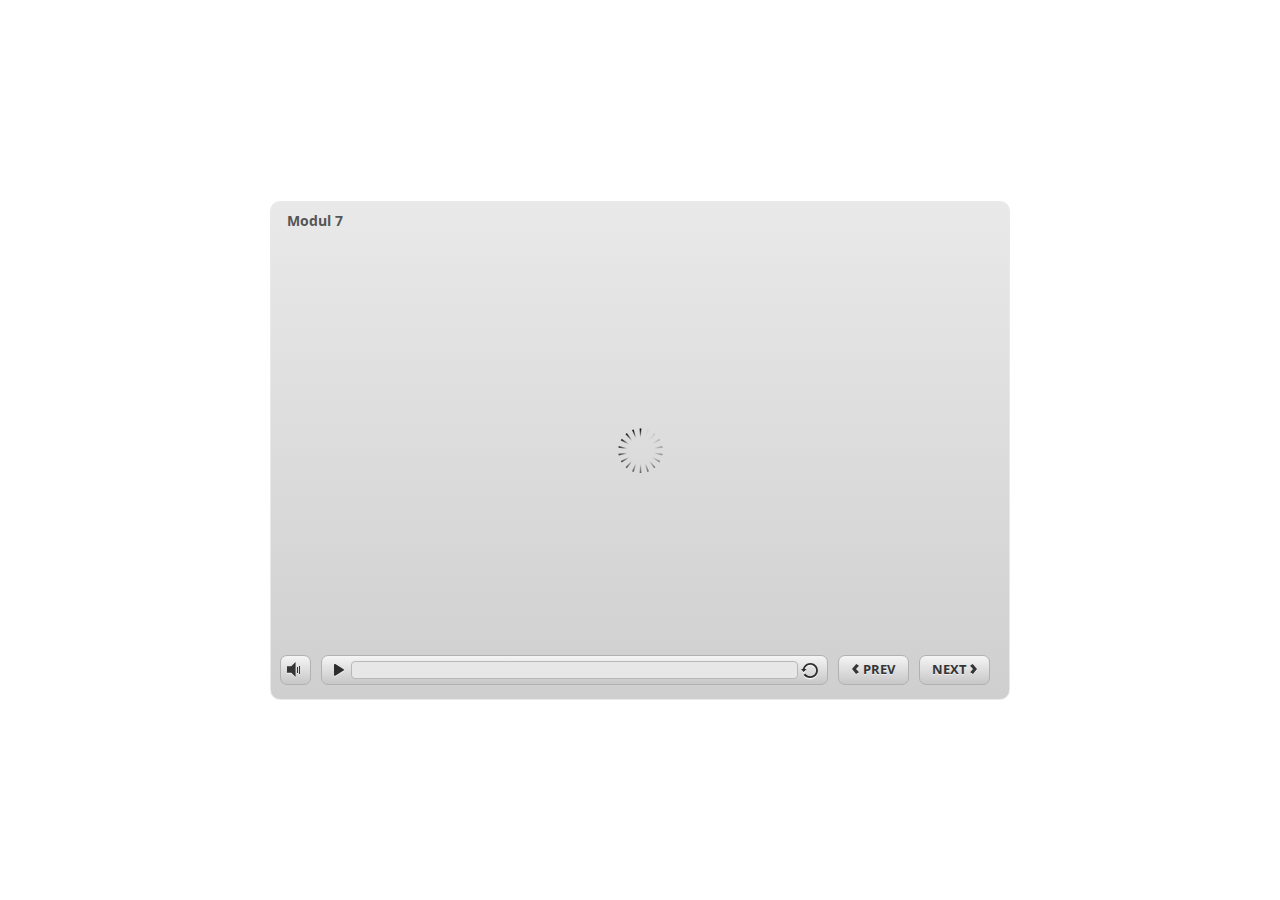
<file: index_lms.html>
<html>
<head>
    <title>Modul 7</title>
    <meta http-equiv="x-ua-compatible" content="IE=edge" />
    <style>
        body {
            background: #ffffff;
            overflow: hidden;
        }

        html, body, table {
            height: 100%;
            width: 100%;
            margin: 0;
            padding: 0;
            border: 0;
        }

        table td {
            vertical-align: middle;
            text-align: center;
        }

        #nosupport {
            background: #f5f5f5;
            margin: 50px 65px;
            border: 1px solid #d5d5d5;
            width: calc(100% - 130px);
            height: calc(100% - 100px);
        }

        p {
            font-family: 'Helvetica Neue', Helvetica, Arial, Verdana, sans-serif;
            font-size: 12pt;
            color: #303030;
        }

        a {
            color: #2D9DDA;
            text-decoration: none !important;
        }

    </style>
    <script>
        var html5Supported = true,
                showWarning = false;

        function displayWarning() {
            if (showWarning) {
                document.getElementById('nosupport').style.visibility = 'visible';
            }
        }

    </script>
    <!--[if lte IE 9]><script>html5Supported = false;</script><![endif]-->

    <script type="text/javascript">
        (function () {
            var settings = {
                runtimeOrder: [{"type":"html5","url":"index_lms_html5.html"},{"type":"flash","url":"index_lms_flash.html"}]
            };

            var detection = {
                agent: navigator.userAgent,

                flashEnabled: function () {
                    var description, version, flashAX,
                            plugin = navigator.plugins["Shockwave Flash"];

                    if (plugin != null) {
                        description = plugin.description.split(" ");
                        version = Number(description[description.length - 2]);

                        return (version >= 10) || isNaN(version);
                    } else {
                        try {
                            flashAX = new ActiveXObject("ShockwaveFlash.ShockwaveFlash.10");
                            return (flashAX != null);
                        } catch (e) {
                        }
                    }

                    return false;
                },

                html5Enabled: function () {
                    return html5Supported;
                },

                ampEnabled: function () {
                    return false;
                },

                isIOS: function () {
                    return (this.agent.indexOf("AppleWebKit/") > -1 && this.agent.indexOf("Mobile/") > -1)
                },

                isAndroid: function () {
                    return (this.agent.indexOf("Android") > -1);
                },

                isIPad: function () {
                    return (this.agent.indexOf("iPad") > -1);
                }
            };

            var router = {

                init: function () {
                    var i,
                            redirected = false,
                            order = settings.runtimeOrder,
                            launchMap = {
                                flash: {
                                    isEnabled: 'flashEnabled',
                                    delim: '?'
                                },
                                html5: {
                                    isEnabled: 'html5Enabled',
                                    delim: '?'
                                },
                                amp: {
                                    isEnabled: 'ampEnabled',
                                    delim: '#'
                                }
                            };

                    for (i = 0; i < order.length; i++) {
                        var launchInfo = launchMap[order[i].type],
                                url = order[i].url;

                        if (detection[launchInfo.isEnabled]()) {
                            this.redirect(url, launchInfo.delim);
                            redirected = true;
                            break;
                        }
                    }

                    if (!redirected) {
                        showWarning = true;
                    }
                },

                getQueryString: function (params) {
                    params = params || [];
                    var i,
                            queryString = document.location.search.substr(1),
                            paramArr = queryString.length > 0 ? queryString.split('&') : [];

                    for (i = 0; i < params.length; i++) {
                        paramArr.push([params[i].name, params[i].value].join('='));
                    }

                    return paramArr.join('&');
                },

                formatUrl: function (url, delim) {
                    delim = delim || '?';

                    var queryString = this.getQueryString();

                    if (queryString != null && queryString.length > 0) {
                        return [url, queryString].join(delim);
                    }

                    return url;
                },

                redirect: function (url, delim) {
                    window.location.replace(this.formatUrl(url, delim));
                }

            };

            router.init();
        })();
    </script>
</head>

<body onload="displayWarning()" style="height: 100%;">
<div id="nosupport" style="visibility: hidden;">
    <table>
        <tr>
            <td>
                <p>
                    <svg xmlns="http://www.w3.org/2000/svg" width="90.2" height="74.9" viewBox="0 0 90 75" version="1.1">
                        <g transform="scale(.1)">
                            <path d="m409 7c54-25 106 20 130 66 106 170 213 340 320 510 17 28 32 63 19 96-14 36-55 51-91 51-224 1-448 0-672 0-35 1-76-3-100-33-26-32-15-77 5-108 107-173 216-344 324-517 16-26 35-53 65-65z"
                                  fill="#4c4c4c"/>
                            <path d="m419 57c26-20 55 4 68 27 109 174 218 348 328 522 9 17 23 35 17 55-11 20-36 18-55 19-224 0-447 0-670 0-20-1-46 1-57-19-5-18 6-34 14-48 109-174 218-348 327-522 9-12 17-25 28-34z"
                                  fill="#f5f5f5"/>
                            <path d="m429 179c25-12 58 8 56 35-1 81-5 161-10 242 2 32-49 39-57 9-7-73-6-146-11-219-1-24-4-56 22-67zM430 539 430 539 430 539c45-24 80 53 32 72-45 24-80-53-32-72z"
                                  fill="#4c4c4c"/>
                        </g>
                    </svg>
                </p>
                <p>This course cannot be played.</p>
                <p><a href="https://ipc.articulate.com/slw/3/en/cannotplay/">Learn More</a></p>

            </td>
        </tr>
    </table>
</div>
</body>

</html>
</file>
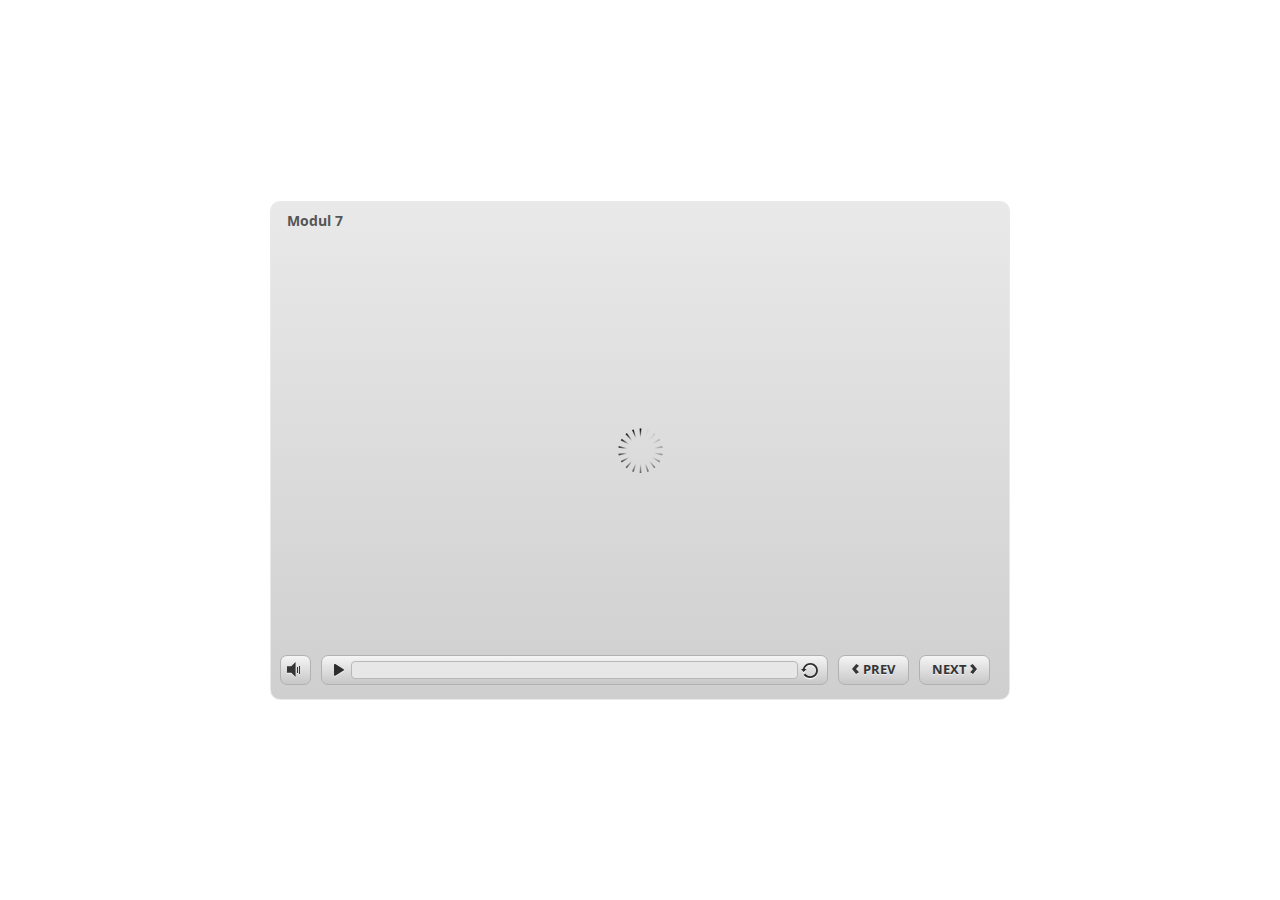
<file: index_lms_html5.html>
<!DOCTYPE html>
<html lang="en-US">
<head>
  <meta charset="utf-8">
  <!-- Created using Storyline 3 - http://www.articulate.com  -->
  <!-- version: 3.10.22406.0 -->
  <title>Modul 7</title>
  <meta http-equiv="x-ua-compatible" content="IE=edge" />
  <meta name="viewport" content="width=device-width, initial-scale=1.0, user-scalable=no, shrink-to-fit=no, minimal-ui" />
  <meta name="apple-mobile-web-app-capable" content="yes" />
  <style>
    html, body { height: 100%; padding: 0; margin: 0 }
    #app { height: 100%; width: 100%; }
  </style>
  <script src="lms/APIConstants.js" charset="utf-8"></script>
        <script src="lms/Configuration.js" charset="utf-8"></script>
        <script src="lms/UtilityFunctions.js" charset="utf-8"></script>
        <script src="lms/SCORM2004Functions.js" charset="utf-8"></script>
        <script src="lms/SCORMFunctions.js" charset="utf-8"></script>
        <script src="lms/AICCFunctions.js" charset="utf-8"></script>
        <script src="lms/NONEFunctions.js" charset="utf-8"></script>
        <script src="lms/LMSAPI.js" charset="utf-8"></script>
        <script src="lms/API.js" charset="utf-8"></script>

        <script>
          strContentLocation = "story_html5.html";
          window.scormdriver_content = window;
          function LoadContent(){}
        </script>
  <script>window.THREE = { };</script>
</head>
<body style="background: #FFFFFF" class="cs-HTML theme-classic">
  <!-- 360 -->
  <script>!function(e){function n(e,i){return e.test(i)}function i(e){var i=e||navigator.userAgent,o=i.split("[FBAN");if(void 0!==o[1]&&(i=o[0]),this.apple={phone:n(t,i),ipod:n(d,i),tablet:!n(t,i)&&n(s,i),device:n(t,i)||n(d,i)||n(s,i)},this.amazon={phone:n(h,i),tablet:!n(h,i)&&n(a,i),device:n(h,i)||n(a,i)},this.android={phone:n(h,i)||n(b,i),tablet:!n(h,i)&&!n(b,i)&&(n(a,i)||n(r,i)),device:n(h,i)||n(a,i)||n(b,i)||n(r,i)},this.windows={phone:n(l,i),tablet:n(p,i),device:n(l,i)||n(p,i)},this.other={blackberry:n(f,i),blackberry10:n(u,i),opera:n(c,i),firefox:n(A,i),chrome:n(w,i),device:n(f,i)||n(u,i)||n(c,i)||n(A,i)||n(w,i)},this.seven_inch=n(v,i),this.any=this.apple.device||this.android.device||this.windows.device||this.other.device||this.seven_inch,this.phone=this.apple.phone||this.android.phone||this.windows.phone,this.tablet=this.apple.tablet||this.android.tablet||this.windows.tablet,"undefined"==typeof window)return this}function o(){var e=new i;return e.Class=i,e}var t=/iPhone/i,d=/iPod/i,s=/iPad/i,b=/(?=.*\bAndroid\b)(?=.*\bMobile\b)/i,r=/Android/i,h=/(?=.*\bAndroid\b)(?=.*\bSD4930UR\b)/i,a=/(?=.*\bAndroid\b)(?=.*\b(?:KFOT|KFTT|KFJWI|KFJWA|KFSOWI|KFTHWI|KFTHWA|KFAPWI|KFAPWA|KFARWI|KFASWI|KFSAWI|KFSAWA)\b)/i,l=/IEMobile/i,p=/(?=.*\bWindows\b)(?=.*\bARM\b)/i,f=/BlackBerry/i,u=/BB10/i,c=/Opera Mini/i,w=/(CriOS|Chrome)(?=.*\bMobile\b)/i,A=/(?=.*\bFirefox\b)(?=.*\bMobile\b)/i,v=new RegExp("(?:Nexus 7|BNTV250|Kindle Fire|Silk|GT-P1000)","i");"undefined"!=typeof module&&module.exports&&"undefined"==typeof window?module.exports=i:"undefined"!=typeof module&&module.exports&&"undefined"!=typeof window?module.exports=o():"function"==typeof define&&define.amd?define("isMobile",[],e.isMobile=o()):e.isMobile=o()}(this);
    window.isMobile.apple.tablet = window.isMobile.apple.tablet ||
      (navigator.platform === 'MacIntel' && navigator.maxTouchPoints > 1);
    window.isMobile.apple.device = window.isMobile.apple.device || window.isMobile.apple.tablet;
    window.isMobile.tablet = window.isMobile.tablet || window.isMobile.apple.tablet;
    window.isMobile.any = window.isMobile.any || window.isMobile.apple.tablet;
  </script>

  <div id="focus-sink" aria-hidden="true" tabIndex=-1"></div>

  <div id="preso"></div>
  <script>
    window.DS = {};
    window.globals = {
      DATA_PATH_BASE: '',
      HAS_FRAME: true,
      HAS_SLIDE: true,

      lmsPresent: true,
      tinCanPresent: false,
      cmi5Present: false,
      aoSupport: false,
      scale: 'noscale',
      captureRc: false,
      browserSize: 'optimal',
      bgColor: '#FFFFFF',
      features: '',
      themeName: 'classic',
      preloaderColor: '#FFFFFF',
      suppressAnalytics: false,
      productChannel: 'perpetual',
      publishSource: 'storyline',
      aid: '',
      cid: '45ff44a2-0af5-4eb4-96c7-ae4952bc10ed',
      playerVersion: '3.10.22406.0',
      maxIosVideoElements: 5,

      
      parseParams: function(qs) {
        if (window.globals.parsedParams != null) {
          return window.globals.parsedParams;
        }
        qs = (qs || window.location.search.substr(1)).split('+').join(' ');
        var params = {},
            tokens,
            re = /[?&]?([^=]+)=([^&]*)/g;

        while (tokens = re.exec(qs)) {
          params[decodeURIComponent(tokens[1]).trim()] =
            decodeURIComponent(tokens[2]).trim();
        }
        window.globals.parsedParams = params;
        return params;
      }

    };

    (function() {

      var classTypes = [ 'desktop', 'mobile', 'phone', 'tablet' ];

      var addDeviceClasses = function(prefix, testObj) {
        var curr, i;
        for (i = 0; i < classTypes.length; i++) {
          curr = classTypes[i];
          if (testObj[curr]) {
            document.body.classList.add(prefix + curr);
          }
        }
      };

      var params = window.globals.parseParams(),
          isDevicePreview = params.devicepreview === '1',
          isPhoneOverride = params.deviceType === 'phone' || (isDevicePreview && params.phone == '1'),
          isTabletOverride = (params.deviceType === 'tablet' || isDevicePreview) && !isPhoneOverride,
          isMobileOverride = isPhoneOverride || isTabletOverride;

      var deviceView = {
        desktop: !window.isMobile.any && !isMobileOverride,
        mobile: window.isMobile.any || isMobileOverride,
        phone: isPhoneOverride || (window.isMobile.phone && !isTabletOverride),
        tablet: isTabletOverride || window.isMobile.tablet
      };

      window.globals.deviceView = deviceView;
      window.isMobile.desktop = !window.isMobile.any;
      window.isMobile.mobile = window.isMobile.any;

      addDeviceClasses('view-', deviceView);

    })();
  </script>
  
  <script src='story_content/user.js' type=text/javascript></script>
  <div class="slide-loader"></div>

  <script type="text/javascript">
    if (window.globals.deviceView.isMobile) { var doc = document, loader = doc.body.querySelector('.slide-loader'); [ 1, 2, 3 ].forEach(function(n) { var d = doc.createElement('div'); d.style.backgroundColor = window.globals.preloaderColor; d.classList.add('mobile-loader-dot'); d.classList.add('dot' + n); loader.appendChild(d); }); }
  </script>

  <div class="mobile-load-title-overlay" style="display: none">
    <div class="mobile-load-title">Modul 7</div>
  </div>

  <div class="mobile-chrome-warning"></div>

  <script>
    
    if (window.autoSpider && window.vInterfaceObject) {
      document.querySelector('.mobile-load-title-overlay').style.display = 'none';
    }
  </script>

  <iframe name="AICCComm" src="lms/AICCComm.html" style="display:none;"></iframe>
        <iframe name="rusticisoftware_aicc_results" src="lms/blank.html" style="display:none;"></iframe>
        <iframe name="NothingFrame" src="lms/blank.html" style="display:none;"></iframe>

  <link rel="stylesheet" href="html5/data/css/output.min.css" data-noprefix />
</body>
<script src="html5/lib/scripts/ds-bootstrap.min.js"></script>
</html>
</file>
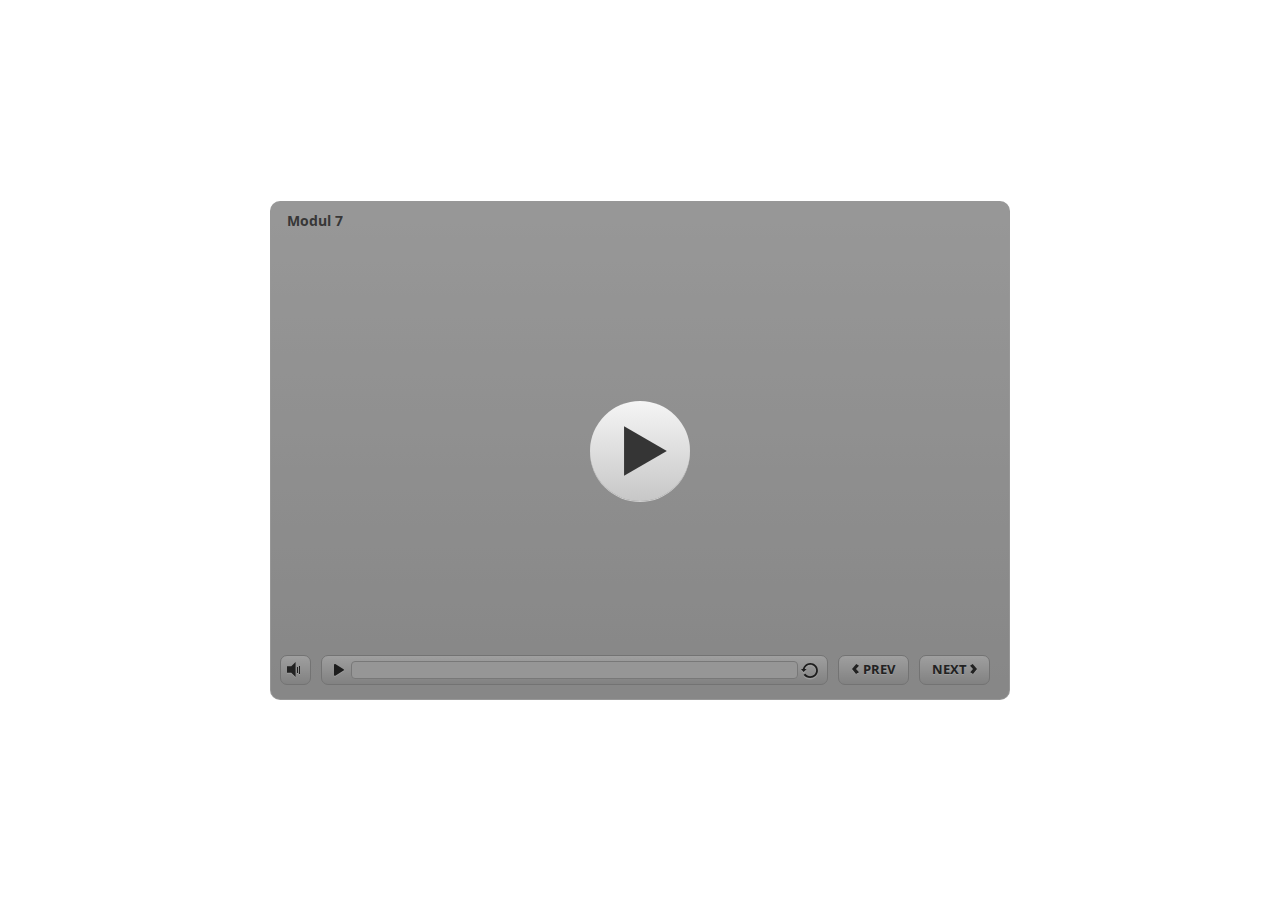
<file: story_html5.html>
<!DOCTYPE html>
<html lang="en-US">
<head>
  <meta charset="utf-8">
  <!-- Created using Storyline 3 - http://www.articulate.com  -->
  <!-- version: 3.10.22406.0 -->
  <title>Modul 7</title>
  <meta http-equiv="x-ua-compatible" content="IE=edge" />
  <meta name="viewport" content="width=device-width, initial-scale=1.0, user-scalable=no, shrink-to-fit=no, minimal-ui" />
  <meta name="apple-mobile-web-app-capable" content="yes" />
  <style>
    html, body { height: 100%; padding: 0; margin: 0 }
    #app { height: 100%; width: 100%; }
  </style>
  
  <script>window.THREE = { };</script>
</head>
<body style="background: #FFFFFF" class="cs-HTML theme-classic">
  <!-- 360 -->
  <script>!function(e){function n(e,i){return e.test(i)}function i(e){var i=e||navigator.userAgent,o=i.split("[FBAN");if(void 0!==o[1]&&(i=o[0]),this.apple={phone:n(t,i),ipod:n(d,i),tablet:!n(t,i)&&n(s,i),device:n(t,i)||n(d,i)||n(s,i)},this.amazon={phone:n(h,i),tablet:!n(h,i)&&n(a,i),device:n(h,i)||n(a,i)},this.android={phone:n(h,i)||n(b,i),tablet:!n(h,i)&&!n(b,i)&&(n(a,i)||n(r,i)),device:n(h,i)||n(a,i)||n(b,i)||n(r,i)},this.windows={phone:n(l,i),tablet:n(p,i),device:n(l,i)||n(p,i)},this.other={blackberry:n(f,i),blackberry10:n(u,i),opera:n(c,i),firefox:n(A,i),chrome:n(w,i),device:n(f,i)||n(u,i)||n(c,i)||n(A,i)||n(w,i)},this.seven_inch=n(v,i),this.any=this.apple.device||this.android.device||this.windows.device||this.other.device||this.seven_inch,this.phone=this.apple.phone||this.android.phone||this.windows.phone,this.tablet=this.apple.tablet||this.android.tablet||this.windows.tablet,"undefined"==typeof window)return this}function o(){var e=new i;return e.Class=i,e}var t=/iPhone/i,d=/iPod/i,s=/iPad/i,b=/(?=.*\bAndroid\b)(?=.*\bMobile\b)/i,r=/Android/i,h=/(?=.*\bAndroid\b)(?=.*\bSD4930UR\b)/i,a=/(?=.*\bAndroid\b)(?=.*\b(?:KFOT|KFTT|KFJWI|KFJWA|KFSOWI|KFTHWI|KFTHWA|KFAPWI|KFAPWA|KFARWI|KFASWI|KFSAWI|KFSAWA)\b)/i,l=/IEMobile/i,p=/(?=.*\bWindows\b)(?=.*\bARM\b)/i,f=/BlackBerry/i,u=/BB10/i,c=/Opera Mini/i,w=/(CriOS|Chrome)(?=.*\bMobile\b)/i,A=/(?=.*\bFirefox\b)(?=.*\bMobile\b)/i,v=new RegExp("(?:Nexus 7|BNTV250|Kindle Fire|Silk|GT-P1000)","i");"undefined"!=typeof module&&module.exports&&"undefined"==typeof window?module.exports=i:"undefined"!=typeof module&&module.exports&&"undefined"!=typeof window?module.exports=o():"function"==typeof define&&define.amd?define("isMobile",[],e.isMobile=o()):e.isMobile=o()}(this);
    window.isMobile.apple.tablet = window.isMobile.apple.tablet ||
      (navigator.platform === 'MacIntel' && navigator.maxTouchPoints > 1);
    window.isMobile.apple.device = window.isMobile.apple.device || window.isMobile.apple.tablet;
    window.isMobile.tablet = window.isMobile.tablet || window.isMobile.apple.tablet;
    window.isMobile.any = window.isMobile.any || window.isMobile.apple.tablet;
  </script>

  <div id="focus-sink" aria-hidden="true" tabIndex=-1"></div>

  <div id="preso"></div>
  <script>
    window.DS = {};
    window.globals = {
      DATA_PATH_BASE: '',
      HAS_FRAME: true,
      HAS_SLIDE: true,

      lmsPresent: true,
      tinCanPresent: false,
      cmi5Present: false,
      aoSupport: false,
      scale: 'noscale',
      captureRc: false,
      browserSize: 'optimal',
      bgColor: '#FFFFFF',
      features: '',
      themeName: 'classic',
      preloaderColor: '#FFFFFF',
      suppressAnalytics: false,
      productChannel: 'perpetual',
      publishSource: 'storyline',
      aid: '',
      cid: '45ff44a2-0af5-4eb4-96c7-ae4952bc10ed',
      playerVersion: '3.10.22406.0',
      maxIosVideoElements: 5,

      
      parseParams: function(qs) {
        if (window.globals.parsedParams != null) {
          return window.globals.parsedParams;
        }
        qs = (qs || window.location.search.substr(1)).split('+').join(' ');
        var params = {},
            tokens,
            re = /[?&]?([^=]+)=([^&]*)/g;

        while (tokens = re.exec(qs)) {
          params[decodeURIComponent(tokens[1]).trim()] =
            decodeURIComponent(tokens[2]).trim();
        }
        window.globals.parsedParams = params;
        return params;
      }

    };

    (function() {

      var classTypes = [ 'desktop', 'mobile', 'phone', 'tablet' ];

      var addDeviceClasses = function(prefix, testObj) {
        var curr, i;
        for (i = 0; i < classTypes.length; i++) {
          curr = classTypes[i];
          if (testObj[curr]) {
            document.body.classList.add(prefix + curr);
          }
        }
      };

      var params = window.globals.parseParams(),
          isDevicePreview = params.devicepreview === '1',
          isPhoneOverride = params.deviceType === 'phone' || (isDevicePreview && params.phone == '1'),
          isTabletOverride = (params.deviceType === 'tablet' || isDevicePreview) && !isPhoneOverride,
          isMobileOverride = isPhoneOverride || isTabletOverride;

      var deviceView = {
        desktop: !window.isMobile.any && !isMobileOverride,
        mobile: window.isMobile.any || isMobileOverride,
        phone: isPhoneOverride || (window.isMobile.phone && !isTabletOverride),
        tablet: isTabletOverride || window.isMobile.tablet
      };

      window.globals.deviceView = deviceView;
      window.isMobile.desktop = !window.isMobile.any;
      window.isMobile.mobile = window.isMobile.any;

      addDeviceClasses('view-', deviceView);

    })();
  </script>
  
  <script src='story_content/user.js' type=text/javascript></script>
  <div class="slide-loader"></div>

  <script type="text/javascript">
    if (window.globals.deviceView.isMobile) { var doc = document, loader = doc.body.querySelector('.slide-loader'); [ 1, 2, 3 ].forEach(function(n) { var d = doc.createElement('div'); d.style.backgroundColor = window.globals.preloaderColor; d.classList.add('mobile-loader-dot'); d.classList.add('dot' + n); loader.appendChild(d); }); }
  </script>

  <div class="mobile-load-title-overlay" style="display: none">
    <div class="mobile-load-title">Modul 7</div>
  </div>

  <div class="mobile-chrome-warning"></div>

  <script>
    
    if (window.autoSpider && window.vInterfaceObject) {
      document.querySelector('.mobile-load-title-overlay').style.display = 'none';
    }
  </script>

  

  <link rel="stylesheet" href="html5/data/css/output.min.css" data-noprefix />
</body>
<script src="html5/lib/scripts/ds-bootstrap.min.js"></script>
</html>
</file>
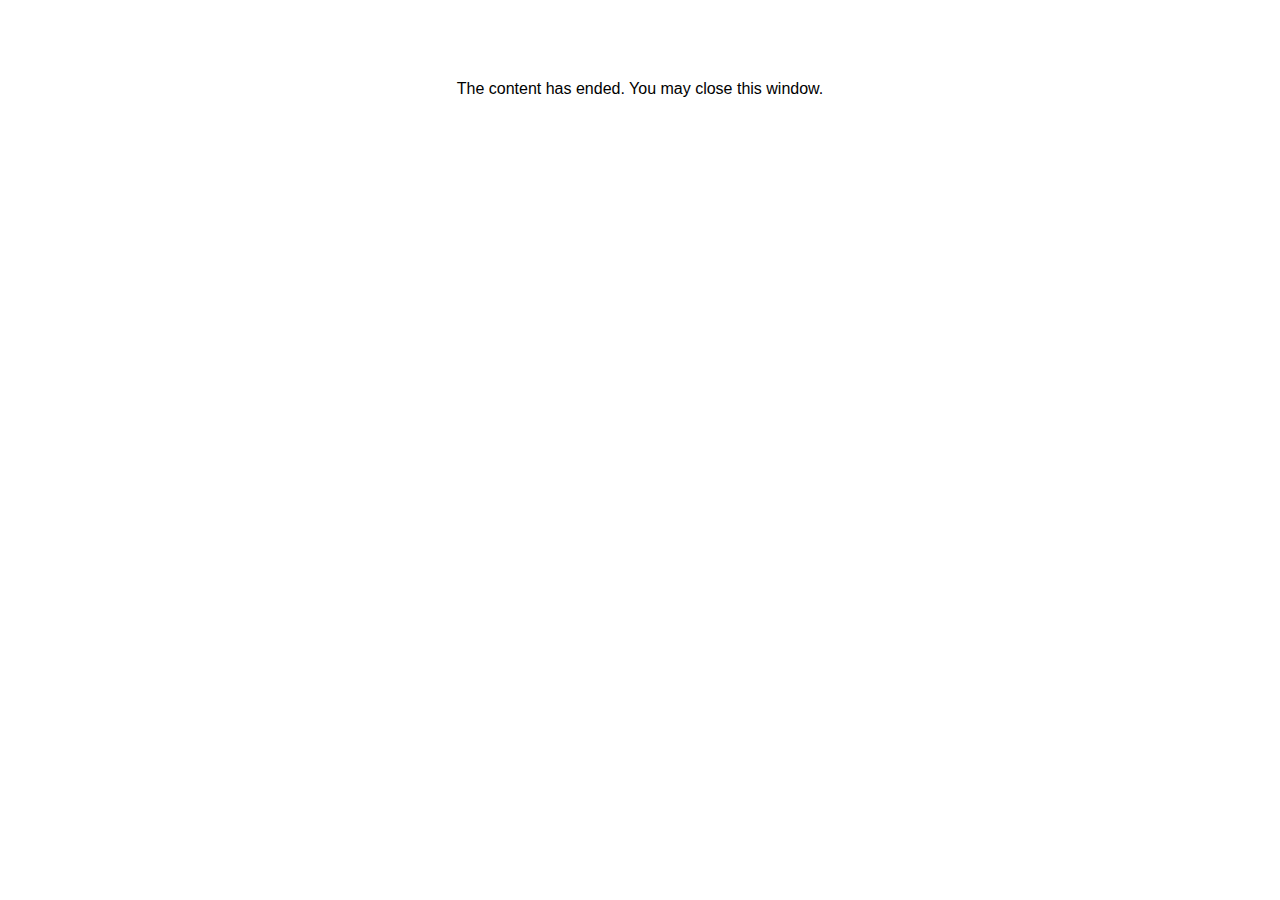
<file: lms/goodbye.html>
<html><body bgcolor="#ffffff">
<center>
<br><br><br><br><font face="Open Sans, articulate, tahoma, arial" size="3" color: "#333333">
The content has ended. You may close this window.
</font>
</center>
</body></html>
</file>
<file: html5/data/css/output.min.css>
@font-face {
  font-family: 'Open SansBold CharsBoldA8DE5E79';
  src: url('[data-uri]');
  font-style: normal;
  font-weight: normal;
}
@font-face {
  font-family: 'Open Sans Charset1_ 6mP98C9F6C7';
  src: url('[data-uri]');
  font-style: normal;
  font-weight: normal;
}
@font-face {
  font-family: 'DIN Condensed Charset1_409558CD';
  src: url('[data-uri]');
  font-style: normal;
  font-weight: normal;
}
@font-face {
  font-family: 'Product Sans Charset1_ 0908AB96';
  src: url('[data-uri]');
  font-style: normal;
  font-weight: normal;
}
.cs-pxabnsnfns10110000101 .cs-infopanel  {
  box-shadow: 0 1px 0 rgba(184, 184, 184, 1);
  background: rgba(255, 255, 255, 1);
}
.cs-pxabnsnfns10110000101 .cs-infopanel .cs-link {
  color: rgba(124, 34, 128, 1);
}
.cs-pxabnsnfns10110000101 .cs-infopanel .cs-link:hover {
  color: rgba(0, 0, 238, 1);
}
.cs-pxabnsnfns10110000101 .cs-infopanel .cs-name {
  color: rgba(68, 68, 68, 1);
}
.cs-pxabnsnfns10110000101 .cs-infopanel .cs-title {
  color: rgba(153, 153, 153, 1);
}
.cs-pxabnsnfns10110000101 .cs-infopanelpopup  {
  box-shadow: 0 1px 0 rgba(184, 184, 184, 1);
  background: linear-gradient(180deg, rgba(233, 233, 233, 1) 0%, rgba(207, 207, 207, 1) 100%);
}
.cs-pxabnsnfns10110000101 .cs-infopanelpopup .cs-link {
  color: rgba(124, 34, 128, 1);
}
.cs-pxabnsnfns10110000101 .cs-infopanelpopup .cs-link:hover {
  color: rgba(0, 0, 238, 1);
}
.cs-pxabnsnfns10110000101 .cs-infopanelpopup .cs-name {
  color: rgba(68, 68, 68, 1);
}
.cs-pxabnsnfns10110000101 .cs-infopanelpopup .cs-bio {
  color: rgba(153, 153, 153, 1);
}
.cs-pxabnsnfns10110000101 .cs-timer  {
  color: rgba(85, 85, 85, 1);
}
.cs-pxabnsnfns10110000101 .cs-duration stop:first-child {
  stop-color: rgba(0, 215, 255, 1);
}
.cs-pxabnsnfns10110000101 .cs-duration stop:last-child {
  stop-color: rgba(0, 171, 255, 1);
}
.cs-pxabnsnfns10110000101 .cs-elapsed stop:first-child {
  stop-color: rgba(254, 227, 71, 1);
}
.cs-pxabnsnfns10110000101 .cs-elapsed stop:last-child {
  stop-color: rgba(252, 204, 42, 1);
}
.cs-pxabnsnfns10110000101 .cs-timer .cs-pie .cs-innerstroke {
  stroke: rgba(199, 199, 199, 1);
}
.cs-pxabnsnfns10110000101 .cs-timer .cs-pie .cs-innerborder {
  stroke: rgba(255, 255, 255, 1);
}
.cs-pxabnsnfns10110000101 .cs-window  {
  box-shadow: 0 8px 5px rgba(0, 0, 0, 0.2);
  border-color: rgba(234, 234, 234, 1);
  background: rgba(243, 243, 243, 1);
  color: rgba(85, 85, 85, 1);
}
.cs-pxabnsnfns10110000101 .cs-window .cs-diva {
  border-color: rgba(247, 247, 247, 1);
}
.cs-pxabnsnfns10110000101 .cs-window .cs-divb {
  border-color: rgba(211, 211, 211, 1);
}
.cs-pxabnsnfns10110000101 .cs-editor .cs-editor-slide {
  color: rgba(85, 85, 85, 1);
}
.cs-pxabnsnfns10110000101 .cs-editor .cs-editor-html {
  color: rgba(68, 68, 68, 1);
}
.cs-pxabnsnfns10110000101 .cs-editor .cs-editor-button {
  text-shadow: 0 1px 0 rgba(240, 240, 240, 1);
  color: rgba(53, 53, 53, 1);
  border-color: rgba(177, 177, 177, 1);
  background: linear-gradient(180deg, rgba(245, 245, 245, 1) 0%, rgba(199, 199, 199, 1) 100%);
}
.cs-pxabnsnfns10110000101 .cs-editor .cs-editor-button:hover {
  background: linear-gradient(180deg, rgba(242, 242, 242, 1) 0%, rgba(175, 175, 175, 1) 100%);
}
.cs-pxabnsnfns10110000101 .cs-editor .cs-editor-button:active {
  background: linear-gradient(180deg, rgba(199, 199, 199, 1) 0%, rgba(244, 244, 244, 1) 100%);
}
.cs-pxabnsnfns10110000101 .cs-listitem  {
  color: rgba(53, 53, 53, 1);
  border-color: rgba(223, 223, 223, 1);
}
.cs-pxabnsnfns10110000101 .cs-listitem.cs-viewed {
  color: rgba(144, 144, 144, 1);
}
.cs-pxabnsnfns10110000101 .cs-listitem.cs-selected {
  color: rgba(53, 53, 53, 1);
  background: rgba(192, 226, 241, 1);
}
.cs-pxabnsnfns10110000101 .cs-listitem.cs-selected:hover {
  background: rgba(192, 226, 241, 1);
}
.cs-pxabnsnfns10110000101 .cs-listitem.cs-selected.hover {
  background: rgba(192, 226, 241, 1);
}
.cs-pxabnsnfns10110000101 .cs-listitem.cs-selected:focus {
  background: rgba(192, 226, 241, 1);
}
.cs-pxabnsnfns10110000101 .cs-listitem .cs-icon-carrot {
  fill: rgba(53, 53, 53, 1);
}
.cs-pxabnsnfns10110000101 .cs-listitem .cs-icon-carrot .cs-shadow {
  fill: rgba(255, 255, 255, 1);
}
.cs-pxabnsnfns10110000101 .cs-listitem:hover {
  background: rgba(230, 230, 230, 1);
}
.cs-pxabnsnfns10110000101 .cs-listitem.hover {
  background: rgba(230, 230, 230, 1);
}
.cs-pxabnsnfns10110000101 .cs-listitem:focus {
  background: rgba(230, 230, 230, 1);
}
.cs-pxabnsnfns10110000101 .cs-glossary  {
  color: rgba(53, 53, 53, 1);
}
.cs-pxabnsnfns10110000101 .cs-glossary .cs-scrolling-panel {
  background: rgba(231, 231, 231, 1);
}
.cs-pxabnsnfns10110000101 .cs-glossary .cs-term.cs-selected .cs-choice-list-trigger {
  color: rgba(53, 53, 53, 1);
  background: rgba(192, 226, 241, 1);
}
.cs-pxabnsnfns10110000101 .cs-glossary .cs-term.cs-selected .cs-choice-list-trigger:focus {
  color: rgba(53, 53, 53, 1);
  background: rgba(192, 226, 241, 1);
}
.cs-pxabnsnfns10110000101 .cs-glossary .cs-term:hover .cs-choice-list-trigger {
  background: rgba(230, 230, 230, 1);
}
.cs-pxabnsnfns10110000101 .cs-glossary .cs-term.hover .cs-choice-list-trigger {
  background: rgba(230, 230, 230, 1);
}
.cs-pxabnsnfns10110000101 .cs-glossary .cs-term .cs-choice-list-trigger:focus {
  background: rgba(230, 230, 230, 1);
}
.cs-pxabnsnfns10110000101 .cs-glossary .cs-diva {
  border-color: rgba(226, 226, 226, 1);
}
.cs-pxabnsnfns10110000101 .cs-glossary .cs-divb {
  border-color: rgba(226, 226, 226, 1);
}
.cs-pxabnsnfns10110000101 .cs-glossary .cs-divc {
  border-color: rgba(250, 250, 250, 1);
}
.cs-pxabnsnfns10110000101 .cs-glossary .cs-heading {
  color: rgba(68, 68, 68, 1);
}
.cs-pxabnsnfns10110000101 .cs-resource .cs-separator {
  border-color: rgba(224, 224, 224, 1);
}
.cs-pxabnsnfns10110000101 .cs-outline  {
  color: rgba(68, 68, 68, 1);
}
.cs-pxabnsnfns10110000101 .cs-outline .cs-diva {
  border-color: rgba(198, 198, 198, 1);
}
.cs-pxabnsnfns10110000101 .cs-outline .cs-divb {
  border-color: rgba(249, 249, 249, 1);
}
.cs-pxabnsnfns10110000101 .cs-outline .cs-divc {
  border-color: rgba(225, 225, 225, 1);
}
.cs-pxabnsnfns10110000101 .cs-outline .cs-search-filter:hover {
  color: rgba(0, 0, 238, 1);
}
.cs-pxabnsnfns10110000101 .cs-outline .cs-search-filter.hover {
  color: rgba(0, 0, 238, 1);
}
.cs-pxabnsnfns10110000101 .cs-transcript  {
  color: rgba(68, 68, 68, 1);
}
.cs-pxabnsnfns10110000101 .cs-transcript .cs-div {
  border-color: rgba(225, 225, 225, 1);
}
.cs-pxabnsnfns10110000101 .cs-tabs:not(.topmenu-item) {
  color: rgba(85, 85, 85, 1);
}
.cs-pxabnsnfns10110000101 .cs-tabs .cs-inner-button:not(.topmenu-item) {
  text-shadow: 0 1px 0 rgba(240, 240, 240, 1);
}
.cs-pxabnsnfns10110000101 .cs-tabs:hover:not(.topmenu-item) {
  color: rgba(51, 51, 51, 1);
}
.cs-pxabnsnfns10110000101 .cs-tabs.cs-selected {
  background: rgba(243, 243, 243, 1);
  color: rgba(51, 51, 51, 1);
}
.cs-pxabnsnfns10110000101 .cs-seekcontrol  {
  background: linear-gradient(180deg, rgba(245, 245, 245, 1) 0%, rgba(199, 199, 199, 1) 100%);
  border-color: rgba(177, 177, 177, 1);
}
.cs-pxabnsnfns10110000101 .cs-seekcontrol .cs-button:hover .cs-icon {
  fill: rgba(85, 85, 85, 1);
}
.cs-pxabnsnfns10110000101 .cs-seekcontrol .cs-button.hover .cs-icon {
  fill: rgba(85, 85, 85, 1);
}
.cs-pxabnsnfns10110000101 .cs-seekcontrol .cs-button .cs-icon-shadow {
  fill: rgba(240, 240, 240, 1);
}
.cs-pxabnsnfns10110000101 .cs-seekcontrol .cs-button .cs-icon {
  fill: rgba(45, 45, 45, 1);
}
.cs-pxabnsnfns10110000101 .cs-seekcontrol .cs-seek .cs-fill {
  background: rgba(255, 255, 255, 1);
}
.cs-pxabnsnfns10110000101 .cs-seekcontrol .cs-seek {
  background: rgba(231, 231, 231, 1);
  border-color: rgba(184, 184, 184, 1);
}
.cs-pxabnsnfns10110000101 .cs-searchinput .cs-input {
  color: rgba(138, 138, 138, 1);
  border-color: rgba(173, 173, 173, 1);
  background: rgba(223, 223, 223, 1);
}
.cs-pxabnsnfns10110000101 .cs-searchinput .cs-input:focus {
  color: rgba(51, 51, 51, 1);
  background: rgba(250, 250, 250, 1);
}
.cs-pxabnsnfns10110000101 .cs-searchinput .cs-input:hover {
  box-shadow: inset 0 0 1px 0 rgba(107, 248, 255, 1);
}
.cs-pxabnsnfns10110000101 .cs-searchinput .cs-input.hover {
  box-shadow: inset 0 0 1px 0 rgba(107, 248, 255, 1);
}
.cs-pxabnsnfns10110000101 .cs-searchinput .cs-button .cs-icon {
  fill: rgba(138, 138, 138, 1);
}
.cs-pxabnsnfns10110000101 .cs-searchinput .cs-button:hover {
  fill: linear-gradient(180deg, rgba(245, 245, 245, 1) 0%, rgba(199, 199, 199, 1) 100%);
}
.cs-pxabnsnfns10110000101 .cs-searchinput .cs-button.hover {
  fill: linear-gradient(180deg, rgba(245, 245, 245, 1) 0%, rgba(199, 199, 199, 1) 100%);
}
.cs-pxabnsnfns10110000101 .cs-menu  {
  box-shadow: 0 1px 0 rgba(184, 184, 184, 1);
  background: rgba(243, 243, 243, 1);
}
.cs-pxabnsnfns10110000101 .cs-topmenu-item.active .cs-tab {
  background: rgba(243, 243, 243, 1);
}
.cs-pxabnsnfns10110000101 .cs-logo  {
  box-shadow: 0 1px 0 rgba(184, 184, 184, 1);
  background: rgba(255, 255, 255, 1);
}
.cs-pxabnsnfns10110000101 .cs-checkbox  {
  color: rgba(68, 68, 68, 1);
}
.cs-pxabnsnfns10110000101 .cs-checkbox:hover {
  border-color: rgba(107, 248, 255, 1);
}
.cs-pxabnsnfns10110000101 .cs-checkbox.hover {
  border-color: rgba(107, 248, 255, 1);
}
.cs-pxabnsnfns10110000101 .cs-checkbox .cs-box {
  color: rgba(255, 255, 255, 1);
  border-color: rgba(184, 184, 184, 1);
}
.cs-pxabnsnfns10110000101 .cs-checkbox .cs-box:checked::after {
  color: rgba(51, 204, 0, 1);
}
.cs-pxabnsnfns10110000101 .cs-button  {
  text-shadow: 0 1px 0 rgba(240, 240, 240, 1);
  color: rgba(53, 53, 53, 1);
  border-color: rgba(177, 177, 177, 1);
  background: linear-gradient(180deg, rgba(245, 245, 245, 1) 0%, rgba(199, 199, 199, 1) 100%);
  box-shadow: 0 1px 0 rgba(207, 207, 207, 1);
}
.cs-pxabnsnfns10110000101 .cs-button .cs-icon {
  fill: rgba(53, 53, 53, 1);
}
.cs-pxabnsnfns10110000101 .cs-button .cs-icon-shadow {
  fill: rgba(240, 240, 240, 1);
}
.cs-pxabnsnfns10110000101 .cs-button:hover {
  background: linear-gradient(180deg, rgba(242, 242, 242, 1) 0%, rgba(175, 175, 175, 1) 100%);
}
.cs-pxabnsnfns10110000101 .cs-button.hover {
  background: linear-gradient(180deg, rgba(242, 242, 242, 1) 0%, rgba(175, 175, 175, 1) 100%);
}
.cs-pxabnsnfns10110000101 .cs-button:active {
  background: linear-gradient(180deg, rgba(199, 199, 199, 1) 0%, rgba(244, 244, 244, 1) 100%);
}
.cs-pxabnsnfns10110000101 .cs-button.cs-disabled:hover {
  background: linear-gradient(180deg, rgba(245, 245, 245, 1) 0%, rgba(199, 199, 199, 1) 100%);
}
.cs-pxabnsnfns10110000101 .cs-button.cs-disabled.hover {
  background: linear-gradient(180deg, rgba(245, 245, 245, 1) 0%, rgba(199, 199, 199, 1) 100%);
}
.cs-pxabnsnfns10110000101 .cs-button.cs-disabled:active {
  background: linear-gradient(180deg, rgba(245, 245, 245, 1) 0%, rgba(199, 199, 199, 1) 100%);
}
.cs-pxabnsnfns10110000101 .cs-button.cs-volume:hover {
  background: linear-gradient(180deg, rgba(245, 245, 245, 1) 0%, rgba(199, 199, 199, 1) 100%);
}
.cs-pxabnsnfns10110000101 .cs-button.cs-volume.hover {
  background: linear-gradient(180deg, rgba(245, 245, 245, 1) 0%, rgba(199, 199, 199, 1) 100%);
}
.cs-pxabnsnfns10110000101 .cs-button.cs-volume:active {
  background: linear-gradient(180deg, rgba(245, 245, 245, 1) 0%, rgba(199, 199, 199, 1) 100%);
}
.cs-pxabnsnfns10110000101.cs-base  {
  color: rgba(85, 85, 85, 1);
  border-color: rgba(233, 233, 233, 1);
  background: linear-gradient(180deg, rgba(233, 233, 233, 1) 0%, rgba(207, 207, 207, 1) 100%);
}
.cs-pxabnsnfns10110000101.cs-base .cs-separator .cs-diva {
  background: rgba(211, 211, 211, 1);
}
.cs-pxabnsnfns10110000101.cs-base .cs-separator .cs-divb {
  background: rgba(247, 247, 247, 1);
}
.cs-pxabnsnfns10110000101.cs-base .cs-topmenu-item.active .cs-tab {
  border-color: rgba(211, 211, 211, 1);
}
.cs-pxabnsnfns10110000101.cs-base .cs-topmenu-item.active .cs-panel {
  border-color: rgba(211, 211, 211, 1);
}
.cs-pxabnsnfns10110000101.cs-base .cs-left {
  background: linear-gradient(180deg, rgba(219, 219, 219, 1) 0%, rgba(195, 195, 195, 1) 100%);
}
.cs-pxabnsnfns10110000101.cs-base .cs-area-primary .cs-slide-container {
  background: linear-gradient(180deg, rgba(233, 233, 233, 1) 0%, rgba(207, 207, 207, 1) 100%);
}
.cs-pxabnsnfns10110000101 .cs-volume::-moz-range-thumb {
  border-color: rgba(165, 165, 165, 1);
  box-shadow: inset 0 0 1px 0 rgba(212, 212, 212, 1);
  background: rgba(200, 200, 200, 1);
}
.cs-pxabnsnfns10110000101 .cs-volume::-ms-thumb {
  border-color: rgba(165, 165, 165, 1);
  box-shadow: inset 0 0 1px 0 rgba(212, 212, 212, 1);
  background: rgba(200, 200, 200, 1);
}
.cs-pxabnsnfns10110000101 .cs-volume::-webkit-slider-thumb {
  border-color: rgba(165, 165, 165, 1);
  box-shadow: inset 0 0 1px 0 rgba(212, 212, 212, 1);
  background: rgba(200, 200, 200, 1);
}
.cs-pxabnsnfns10110000101 .cs-volume::-moz-range-track {
  border-color: rgba(242, 242, 242, 1);
  background: linear-gradient(180deg, rgba(188, 188, 188, 1) 0%, rgba(188, 188, 188, 1) 50.196%, rgba(195, 195, 195, 1) 100%);
}
.cs-pxabnsnfns10110000101 .cs-volume::-ms-track {
  border-color: rgba(242, 242, 242, 1);
  background: linear-gradient(180deg, rgba(188, 188, 188, 1) 0%, rgba(188, 188, 188, 1) 50.196%, rgba(195, 195, 195, 1) 100%);
}
.cs-pxabnsnfns10110000101 .cs-volume::-webkit-slider-runnable-track {
  border-color: rgba(242, 242, 242, 1);
  background: linear-gradient(180deg, rgba(188, 188, 188, 1) 0%, rgba(188, 188, 188, 1) 50.196%, rgba(195, 195, 195, 1) 100%);
}
body.show-focus .tab-focus-box {
  border-color: rgba(255, 255, 0, 1);
}
.skipnav {
  border-color: rgba(255, 255, 0, 1);
}
.fn-npnxnanbsnfns10110000101 {
  font-family: 'Open SansD6FFC9F9';
  -webkit-font-variant-ligatures: no-common-ligatures;
  font-variant-ligatures: no-common-ligatures;
}
.fn-pxabnsnfns10110000101 {
  font-family: 'Open SansD6FFC9F9';
  -webkit-font-variant-ligatures: no-common-ligatures;
  font-variant-ligatures: no-common-ligatures;
}
.fn-npxnabnsnfns10110000101 {
  font-family: 'Open SansD6FFC9F9';
  -webkit-font-variant-ligatures: no-common-ligatures;
  font-variant-ligatures: no-common-ligatures;
}
.fn-npnxnanbnsnfns10110000101 {
  font-family: 'Open SansD6FFC9F9';
  -webkit-font-variant-ligatures: no-common-ligatures;
  font-variant-ligatures: no-common-ligatures;
}
.fn-pxabnsnfns10110000100 {
  font-family: 'Open SansD6FFC9F9';
  -webkit-font-variant-ligatures: no-common-ligatures;
  font-variant-ligatures: no-common-ligatures;
}
@font-face {
  font-family: 'Open SansD6FFC9F9';
  src: url('[data-uri]');
  font-style: normal;
  font-weight: bold;
}
@font-face {
  font-family: 'Open SansD6FFC9F9';
  src: url('[data-uri]');
  font-style: normal;
  font-weight: normal;
}
.cs-InvalidPromptSlide .cs-6kw180vCxX8-InvalidPromptSlide-btn0 {
  color: rgba(53, 53, 53, 1);
  border-color: rgba(177, 177, 177, 1);
  background: linear-gradient(180deg, rgba(245, 245, 245, 1) 0%, rgba(199, 199, 199, 1) 100%);
  text-shadow: 0 1px 0 rgba(240, 240, 240, 1);
}
.cs-InvalidPromptSlide .cs-6kw180vCxX8-InvalidPromptSlide-btn0 .cs-html {
  color: rgba(68, 68, 68, 1);
}
.cs-InvalidPromptSlide .cs-6kw180vCxX8-InvalidPromptSlide-btn0 .cs-slide {
  border-color: rgba(85, 85, 85, 1);
}
.cs-InvalidPromptSlide .cs-6kw180vCxX8-InvalidPromptSlide-btn0:hover {
  background: linear-gradient(180deg, rgba(242, 242, 242, 1) 0%, rgba(175, 175, 175, 1) 100%);
}
.cs-InvalidPromptSlide .cs-6kw180vCxX8-InvalidPromptSlide-btn0:active {
  background: linear-gradient(180deg, rgba(199, 199, 199, 1) 0%, rgba(244, 244, 244, 1) 100%);
}
.cs-PrintPromptSlide .cs-6kw180vCxX8-PrintPromptSlide-btn0 {
  color: rgba(53, 53, 53, 1);
  border-color: rgba(177, 177, 177, 1);
  background: linear-gradient(180deg, rgba(245, 245, 245, 1) 0%, rgba(199, 199, 199, 1) 100%);
  text-shadow: 0 1px 0 rgba(240, 240, 240, 1);
}
.cs-PrintPromptSlide .cs-6kw180vCxX8-PrintPromptSlide-btn0 .cs-html {
  color: rgba(68, 68, 68, 1);
}
.cs-PrintPromptSlide .cs-6kw180vCxX8-PrintPromptSlide-btn0 .cs-slide {
  border-color: rgba(85, 85, 85, 1);
}
.cs-PrintPromptSlide .cs-6kw180vCxX8-PrintPromptSlide-btn0:hover {
  background: linear-gradient(180deg, rgba(242, 242, 242, 1) 0%, rgba(175, 175, 175, 1) 100%);
}
.cs-PrintPromptSlide .cs-6kw180vCxX8-PrintPromptSlide-btn0:active {
  background: linear-gradient(180deg, rgba(199, 199, 199, 1) 0%, rgba(244, 244, 244, 1) 100%);
}
.cs-ScrollPromptSlide .cs-6kw180vCxX8-ScrollPromptSlide-btn0 {
  color: rgba(53, 53, 53, 1);
  border-color: rgba(177, 177, 177, 1);
  background: linear-gradient(180deg, rgba(245, 245, 245, 1) 0%, rgba(199, 199, 199, 1) 100%);
  text-shadow: 0 1px 0 rgba(240, 240, 240, 1);
}
.cs-ScrollPromptSlide .cs-6kw180vCxX8-ScrollPromptSlide-btn0 .cs-html {
  color: rgba(68, 68, 68, 1);
}
.cs-ScrollPromptSlide .cs-6kw180vCxX8-ScrollPromptSlide-btn0 .cs-slide {
  border-color: rgba(85, 85, 85, 1);
}
.cs-ScrollPromptSlide .cs-6kw180vCxX8-ScrollPromptSlide-btn0:hover {
  background: linear-gradient(180deg, rgba(242, 242, 242, 1) 0%, rgba(175, 175, 175, 1) 100%);
}
.cs-ScrollPromptSlide .cs-6kw180vCxX8-ScrollPromptSlide-btn0:active {
  background: linear-gradient(180deg, rgba(199, 199, 199, 1) 0%, rgba(244, 244, 244, 1) 100%);
}
.cs-ResumePromptSlide .cs-6kw180vCxX8-ResumePromptSlide-btn0 {
  color: rgba(53, 53, 53, 1);
  border-color: rgba(177, 177, 177, 1);
  background: linear-gradient(180deg, rgba(245, 245, 245, 1) 0%, rgba(199, 199, 199, 1) 100%);
  text-shadow: 0 1px 0 rgba(240, 240, 240, 1);
}
.cs-ResumePromptSlide .cs-6kw180vCxX8-ResumePromptSlide-btn0 .cs-html {
  color: rgba(68, 68, 68, 1);
}
.cs-ResumePromptSlide .cs-6kw180vCxX8-ResumePromptSlide-btn0 .cs-slide {
  border-color: rgba(85, 85, 85, 1);
}
.cs-ResumePromptSlide .cs-6kw180vCxX8-ResumePromptSlide-btn0:hover {
  background: linear-gradient(180deg, rgba(242, 242, 242, 1) 0%, rgba(175, 175, 175, 1) 100%);
}
.cs-ResumePromptSlide .cs-6kw180vCxX8-ResumePromptSlide-btn0:active {
  background: linear-gradient(180deg, rgba(199, 199, 199, 1) 0%, rgba(244, 244, 244, 1) 100%);
}
.cs-ResumePromptSlide .cs-6kw180vCxX8-ResumePromptSlide-btn1 {
  color: rgba(53, 53, 53, 1);
  border-color: rgba(177, 177, 177, 1);
  background: linear-gradient(180deg, rgba(245, 245, 245, 1) 0%, rgba(199, 199, 199, 1) 100%);
  text-shadow: 0 1px 0 rgba(240, 240, 240, 1);
}
.cs-ResumePromptSlide .cs-6kw180vCxX8-ResumePromptSlide-btn1 .cs-html {
  color: rgba(68, 68, 68, 1);
}
.cs-ResumePromptSlide .cs-6kw180vCxX8-ResumePromptSlide-btn1 .cs-slide {
  border-color: rgba(85, 85, 85, 1);
}
.cs-ResumePromptSlide .cs-6kw180vCxX8-ResumePromptSlide-btn1:hover {
  background: linear-gradient(180deg, rgba(242, 242, 242, 1) 0%, rgba(175, 175, 175, 1) 100%);
}
.cs-ResumePromptSlide .cs-6kw180vCxX8-ResumePromptSlide-btn1:active {
  background: linear-gradient(180deg, rgba(199, 199, 199, 1) 0%, rgba(244, 244, 244, 1) 100%);
}
.cs-ExternalInterfaceErrorSlide .cs-buttonOK {
  color: rgba(53, 53, 53, 1);
  border-color: rgba(177, 177, 177, 1);
  background: linear-gradient(180deg, rgba(245, 245, 245, 1) 0%, rgba(199, 199, 199, 1) 100%);
  text-shadow: 0 1px 0 rgba(240, 240, 240, 1);
}
.cs-ExternalInterfaceErrorSlide .cs-buttonOK .cs-html {
  color: rgba(68, 68, 68, 1);
}
.cs-ExternalInterfaceErrorSlide .cs-buttonOK .cs-slide {
  border-color: rgba(85, 85, 85, 1);
}
.cs-ExternalInterfaceErrorSlide .cs-buttonOK:hover {
  background: linear-gradient(180deg, rgba(242, 242, 242, 1) 0%, rgba(175, 175, 175, 1) 100%);
}
.cs-ExternalInterfaceErrorSlide .cs-buttonOK:active {
  background: linear-gradient(180deg, rgba(199, 199, 199, 1) 0%, rgba(244, 244, 244, 1) 100%);
}
</file>
